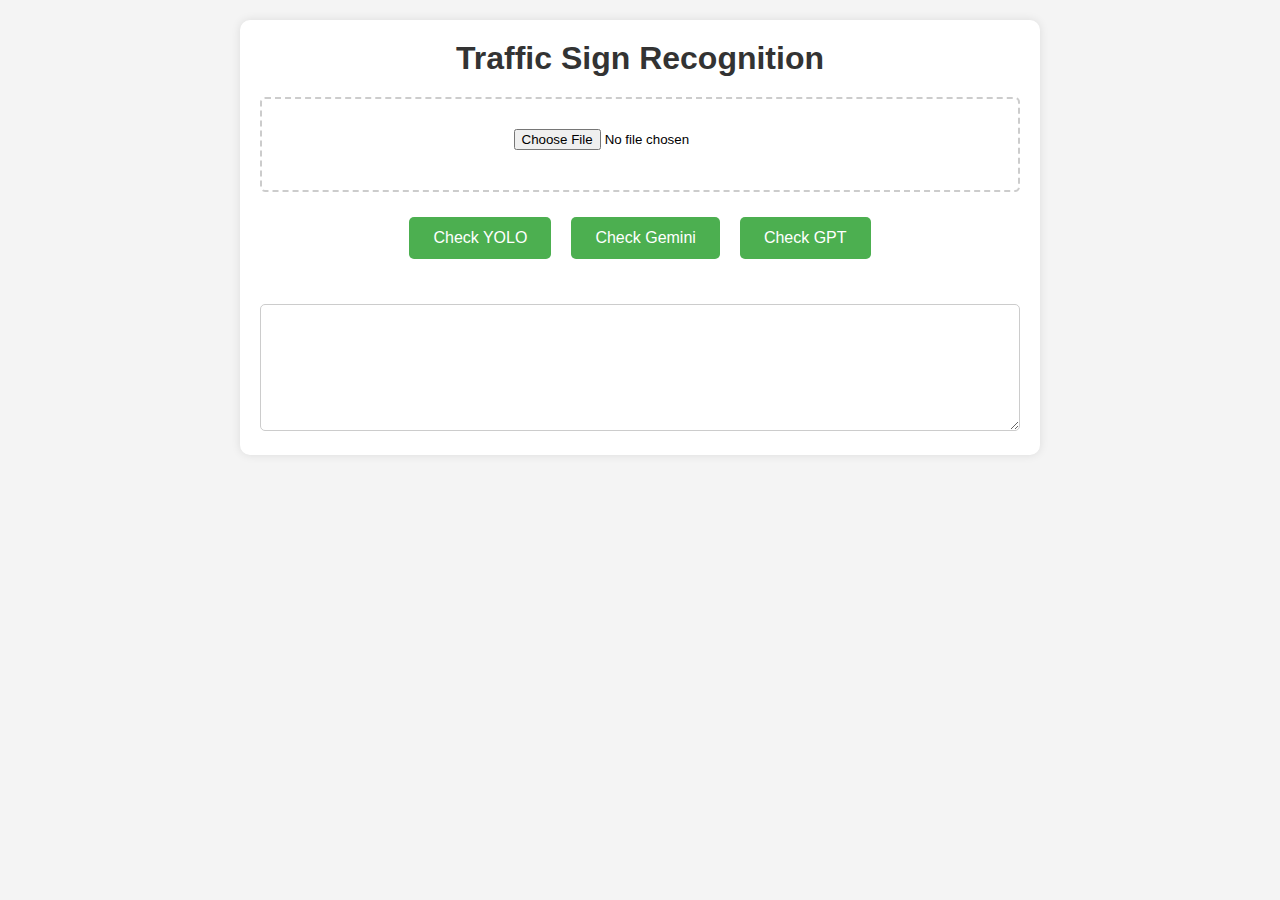
<file: UI/index.html>
<!DOCTYPE html>
<html lang="en">
<head>
    <meta charset="UTF-8">
    <meta name="viewport" content="width=device-width, initial-scale=1.0">
    <title>Traffic Sign Recognition</title>
    <link rel="stylesheet" href="style.css">
</head>
<body>
    <div class="container">
        <h1>Traffic Sign Recognition</h1>
        <form id="predictionForm" onsubmit="return false;">
            <!-- Upload image section -->
            <div class="upload-section">
                <input type="file" id="imageUpload" accept="image/*">
                <div id="uploadedImagePreview"></div>
            </div>

            <!-- Prediction buttons section -->
            <div class="button-section">
                <button type="button" id="yoloPredictButton">Check YOLO</button>
                <button type="button" id="geminiPredictButton">Check Gemini</button>
                <button type="button" id="gptPredictButton">Check GPT</button>
            </div>

            <!-- Result display -->
            <div class="result">
                <textarea id="resultText" rows="5" cols="40" readonly></textarea>
            </div>
        </form>
    </div>

    <script src="script.js"></script>
</body>
</html>
</file>
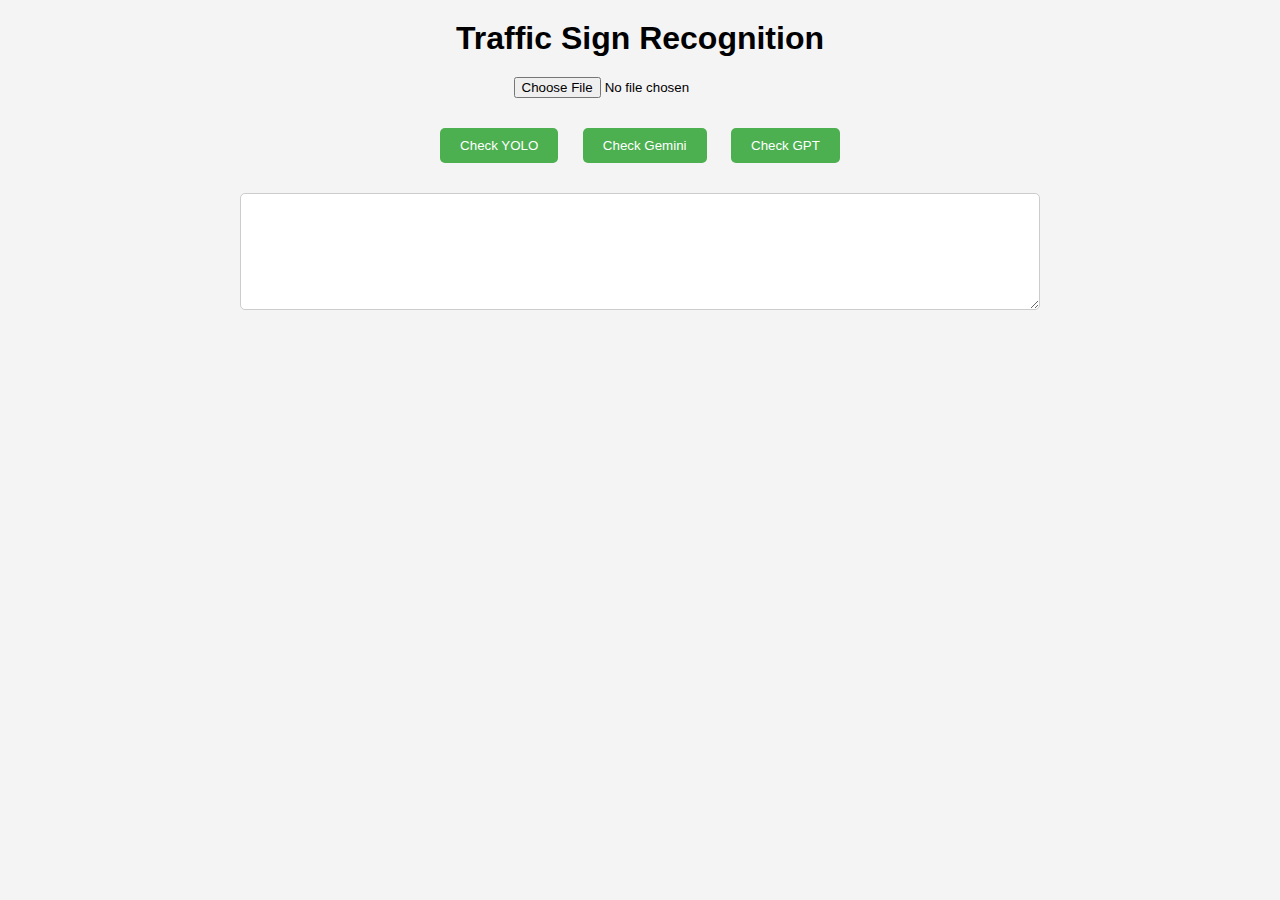
<file: src/UI/index.html>
<!DOCTYPE html>
<html lang="en">
<head>
    <meta charset="UTF-8">
    <meta name="viewport" content="width=device-width, initial-scale=1.0">
    <title>Traffic Sign Recognition</title>
    <link rel="stylesheet" href="style.css">
</head>
<body>
    <div class="container">
        <h1>Traffic Sign Recognition</h1>

        <!-- Upload image -->
        <div class="upload-section">
            <input type="file" id="imageUpload" accept="image/*">
            <div id="uploadedImagePreview"></div>
        </div>

        <!-- Buttons to trigger prediction -->
        <button id="yoloPredictButton" type="button">Check YOLO</button>
        <button id="geminiPredictButton" type="button">Check Gemini</button>
        <button id="gptPredictButton" type="button">Check GPT</button>

        <!-- Result display -->
        <div class="result">
            <textarea id="resultText" rows="5" cols="40" readonly></textarea>
        </div>
    </div>

    <script src="script.js"></script>
</body>
</html>
</file>
<file: UI/style.css>
* {
    margin: 0;
    padding: 0;
    box-sizing: border-box;
}

body {
    font-family: Arial, sans-serif;
    background-color: #f4f4f4;
    padding: 20px;
}

.container {
    max-width: 800px;
    margin: 0 auto;
    text-align: center;
    background-color: white;
    padding: 20px;
    border-radius: 10px;
    box-shadow: 0 0 10px rgba(0,0,0,0.1);
}

h1 {
    margin-bottom: 20px;
    color: #333;
}

.upload-section {
    margin-bottom: 20px;
    padding: 20px;
    border: 2px dashed #ccc;
    border-radius: 5px;
}

#uploadedImagePreview {
    margin-top: 10px;
}

#uploadedImagePreview img {
    max-width: 100%;
    height: auto;
    border-radius: 5px;
}

.button-section {
    display: flex;
    justify-content: center;
    gap: 10px;
    flex-wrap: wrap;
}

button {
    margin: 5px;
    padding: 12px 24px;
    background-color: #4CAF50;
    color: white;
    border: none;
    cursor: pointer;
    border-radius: 5px;
    transition: all 0.3s ease;
    font-size: 16px;
}

button:hover {
    background-color: #45a049;
    transform: translateY(-2px);
}

button:active {
    transform: translateY(0);
}

textarea {
    width: 100%;
    margin-top: 20px;
    font-size: 16px;
    padding: 15px;
    border-radius: 5px;
    border: 1px solid #ccc;
    min-height: 100px;
    resize: vertical;
}

.result {
    margin-top: 20px;
}

#imageUpload {
    display: block;
    margin: 0 auto;
    padding: 10px;
}
</file>
<file: src/UI/style.css>
* {
    margin: 0;
    padding: 0;
    box-sizing: border-box;
}

body {
    font-family: Arial, sans-serif;
    background-color: #f4f4f4;
    padding: 20px;
}

.container {
    max-width: 800px;
    margin: 0 auto;
    text-align: center;
}

h1 {
    margin-bottom: 20px;
}

.upload-section {
    margin-bottom: 20px;
}

#uploadedImagePreview {
    margin-top: 10px;
}

button {
    margin: 10px;
    padding: 10px 20px;
    background-color: #4CAF50;
    color: white;
    border: none;
    cursor: pointer;
    border-radius: 5px;
}

button:hover {
    background-color: #45a049;
}

textarea {
    width: 100%;
    margin-top: 20px;
    font-size: 16px;
    padding: 10px;
    border-radius: 5px;
    border: 1px solid #ccc;
}
</file>
